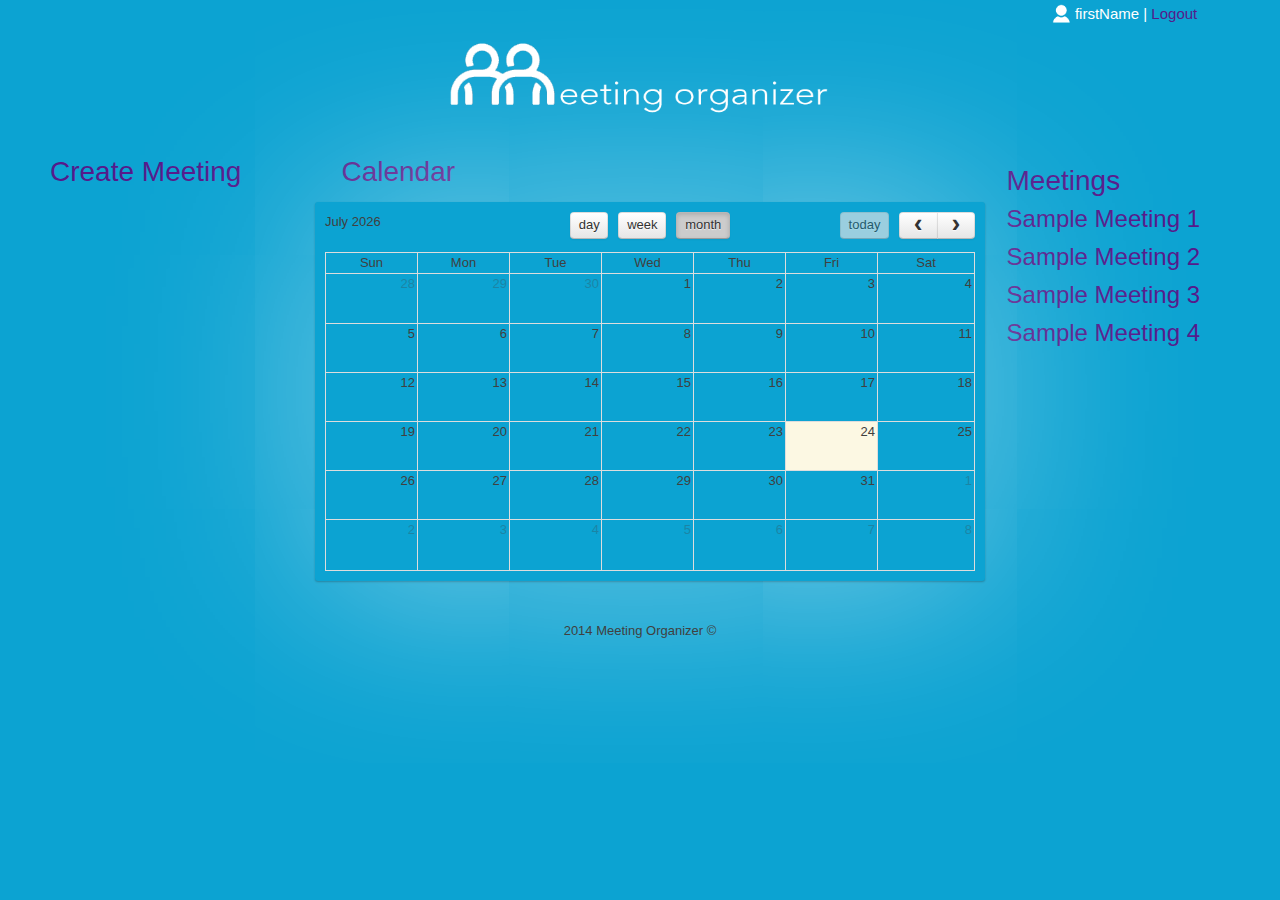
<file: index.html>
<!DOCTYPE html>
<!--[if lt IE 7]> <html class="lt-ie9 lt-ie8 lt-ie7" lang="en"> <![endif]-->
<!--[if IE 7]> <html class="lt-ie9 lt-ie8" lang="en"> <![endif]-->
<!--[if IE 8]> <html class="lt-ie9" lang="en"> <![endif]-->
<!--[if gt IE 8]><!--> <html lang="en"> <!--<![endif]-->
<head>


<!-- This script loads the calendar -->


  <meta charset="utf-8">
  <meta http-equiv="X-UA-Compatible" content="IE=edge,chrome=1">
  <title>Meeting Organizer</title>
  <link rel="stylesheet" href="css/style.css">
  

  <!--CALENDAR HEAD TAG ELEMENTS -->
 <link rel='stylesheet' href='fullcalendar/fullcalendar.css' />
<script src='lib/jquery.min.js'></script>
<script src='lib/moment.min.js'></script>
<script src='fullcalendar/fullcalendar.js'></script>
<script>
$(document).ready(function() {



    // page is now ready, initialize the calendar...
    $('#calendarFields').fullCalendar({
        // put your options and callbacks here



 	
   aspectRatio: 2.04,


	header:
	{
	    left:   'title',
	    center: 'agendaDay agendaWeek month',
	    right:  'today prev,next'
	},


 eventSources: [{
    events: [ 
        {
            title  : 'event1',
            start  : '2010-01-01'
        },
        {
            title  : 'event2',
            start  : '2014-03-20',
            end    : '2014-03-22'
        },
        {
            title  : 'event3',
            start  : '2014-03-01 12:30:00',
            allDay : false // will make the time show
        }
    ],   color: 'black',     // an option!
            textColor: 'yellow',
            editable: true
}]



    })

});




</script>

</head>
<body>
	<section class="top">
		<div id="logo">		
			<img class ="logoLogin" src="images/logo transparent.png" height="120px">
		</div>
		<div id="loggedIn">
			<img src="images/personIcon.png" height="20px;" >
			<p>firstName | <a href="">Logout</a> </p>
		</div>
		
	</section>
	<section class="main">
	<div id="createMeeting">
			<h1><a href="">Create Meeting</a> </h1>
		</div>
		<div id="calendar">
			<h1><a href="">Calendar</a> </h1>
		</div>
		<div id="meetings">
			<h1><a href="">Meetings </a></h1>
			<ul>
				<li><a href="">Sample Meeting 1</a></li>
				<li><a href="">Sample Meeting 2</a></li>
				<li><a href="">Sample Meeting 3</a></li>
				<li><a href="">Sample Meeting 4</a></li>			
			</ul>
		</div>
	</section>
  <section class="container">

 <div id="calendarFields">

  
  </div>
  <div style="text-align:center;">
  <p>
  &nbsp;</br>
  &nbsp;</br>2014 Meeting Organizer ©</p>
  </div>

  </section>
<div id='calendar'></div>
</body>
</html>
</file>
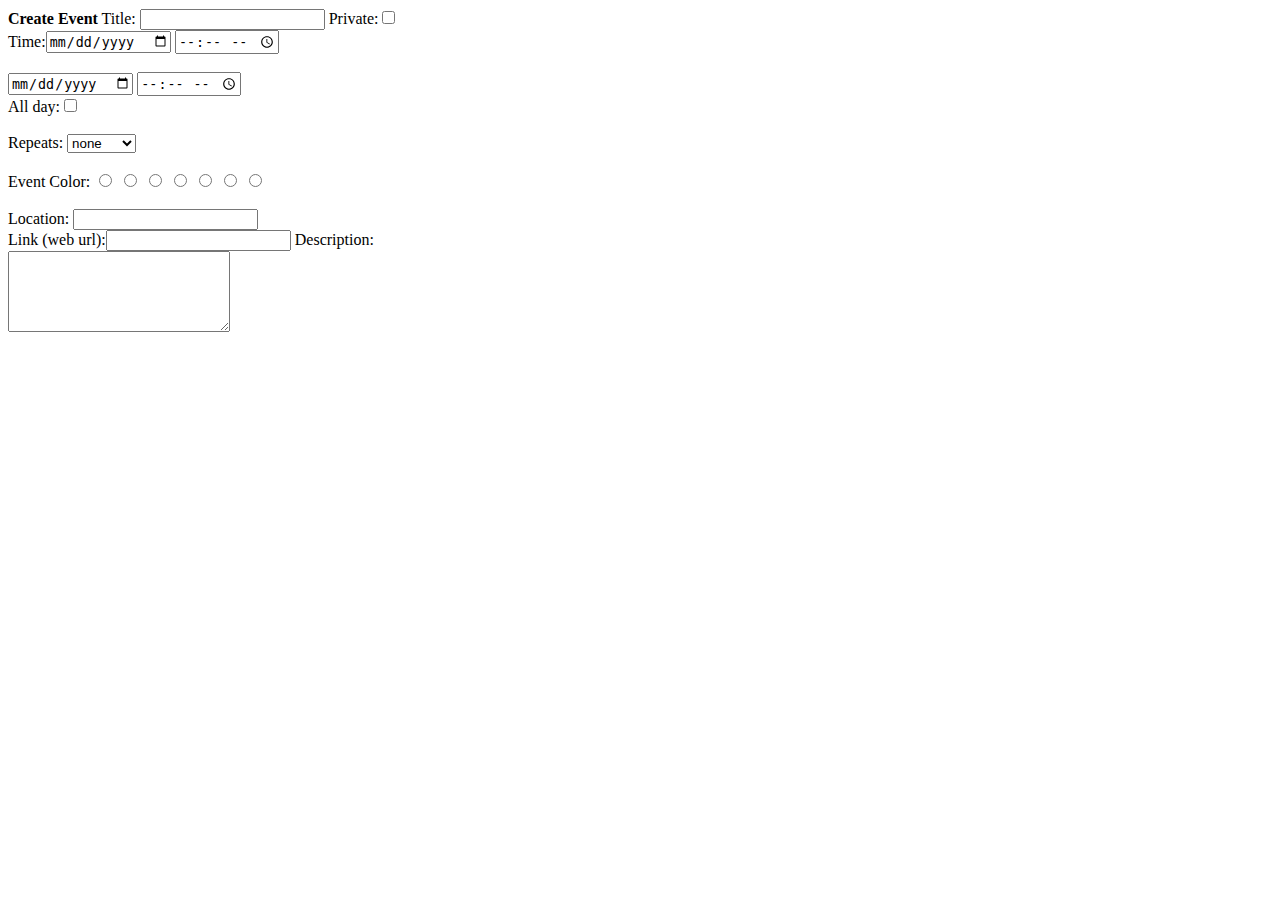
<file: Creating_meeting.html>
<!DOCTYPE html>
<form>
<b>Create Event</b>



Title: <input type="text" id=title name="Title"> Private:<input type="checkbox"> 
<br>
<div>
Time:<input type="date" id=startDate>  <input type="time" id=startTime>
<br>
<br>

<input type="date" id=finishDate >  <input type="time" id=finsihTime>
<br>
All day:<input type="checkbox" id=allDay>
</div>
<div>
<br>
Repeats: <select id=repeats>
          <option value=“none”> none</option>
          <option value=“daily”> daily</option>
          <option value=“weekly”> weekly</option>
          <option value=“monthly”> monthly</option>
          </select>
</div>
<br>
<div>
Event Color: <input type="radio" value=FF0000>
             <input type="radio" value=00FF00>
             <input type="radio" value=0000FF>
             <input type="radio" value=FFFF00>
             <input type="radio" value=00FFFF>
             <input type="radio" value=FF00FF>
             <input type="radio" value=C0C0C0>
</div>

<br>
Location:  <input type="text" name=“Location” id=location>


<br>
Link (web url):<input type="text" id=link>


Description:<br> 
<textarea name=“description” cols="25" rows="5">
</textarea>
<br>
</form>
</file>
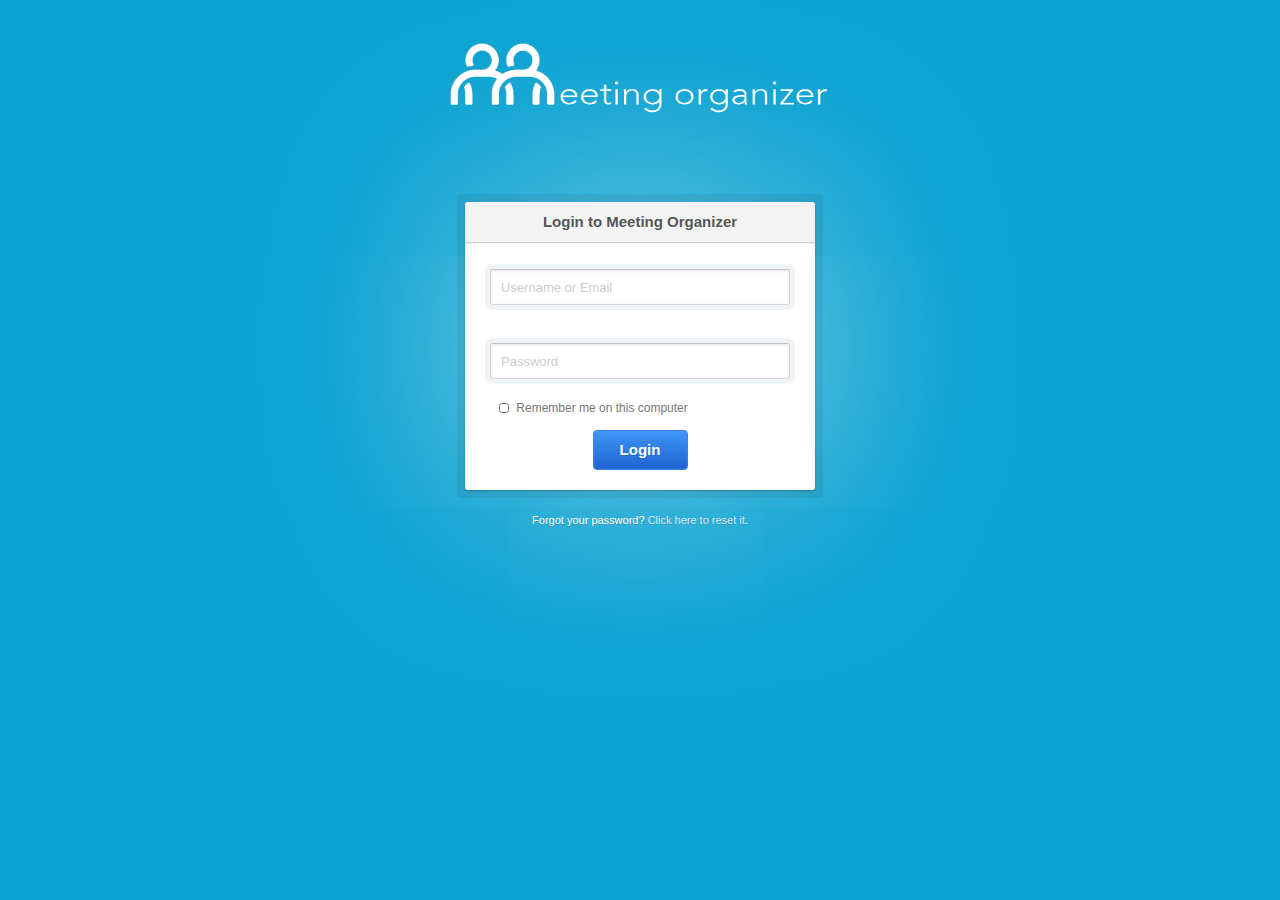
<file: login.html>
<!DOCTYPE html>
<!--[if lt IE 7]> <html class="lt-ie9 lt-ie8 lt-ie7" lang="en"> <![endif]-->
<!--[if IE 7]> <html class="lt-ie9 lt-ie8" lang="en"> <![endif]-->
<!--[if IE 8]> <html class="lt-ie9" lang="en"> <![endif]-->
<!--[if gt IE 8]><!--> <html lang="en"> <!--<![endif]-->
<head>
  <meta charset="utf-8">
  <meta http-equiv="X-UA-Compatible" content="IE=edge,chrome=1">
  <title>Login Form</title>
  <link rel="stylesheet" href="css/style.css">
</head>
<body>
	<section class="top">
		<div id="logo">
			<img class ="logoLogin" src="images/logo transparent.png" height="120px">
		</div>
	</section>
  <section class="container">
    <div class="login">
      <h1>Login to Meeting Organizer
	  </h1>
      <form method="post" action="index.html">
        <p><input type="text" name="login" value="" placeholder="Username or Email"></p>
        <p><input type="password" name="password" value="" placeholder="Password"></p>
        
        <p class="submit"><input type="submit" name="commit" value="Login"></p>
		<p class="remember_me">
          <label>
            <input type="checkbox" name="remember_me" id="remember_me">
            Remember me on this computer
          </label>
        </p>
      </form>
    </div>

    <div class="login-help">
      <p>Forgot your password? <a href="index.html">Click here to reset it</a>.</p>
    </div>
  </section>

</body>
</html>
</file>
<file: css/style.css>
html, body, div, span, applet, object, iframe,
h1, h2, h3, h4, h5, h6, p, blockquote, pre,
a, abbr, acronym, address, big, cite, code,
del, dfn, em, img, ins, kbd, q, s, samp,
small, strike, strong, sub, sup, tt, var,
b, u, i, center,
dl, dt, dd, ol, ul, li,
fieldset, form, label, legend,
table, caption, tbody, tfoot, thead, tr, th, td,
article, aside, canvas, details, embed,
figure, figcaption, footer, header, hgroup,
menu, nav, output, ruby, section, summary,
time, mark, audio, video {
  margin: 0;
  padding: 0;
  border: 0;
  font-size: 100%;
  font: inherit;
  vertical-align: baseline;
}

article, aside, details, figcaption, figure,
footer, header, hgroup, menu, nav, section {
  display: block;
}

body {
  line-height: 1;
}

ol, ul {
  list-style: none;
}

blockquote, q {
  quotes: none;
}

blockquote:before, blockquote:after,
q:before, q:after {
  content: '';
  content: none;
}

table {
  border-collapse: collapse;
  border-spacing: 0;
}

body {
  font: 13px/20px "Century Gothic", CenturyGothic, AppleGothic, sans-serif;

  color: #404040;
  background: #0ca3d2;
 /* background: #0C60D2;*/
  /*background: #0CD26F;*/

  }
  #logo{
  text-align: center;
  }
  .logoLogin{
  padding: 26px 10px 10px 10px;
 


  }
  #loggedIn{
	float: right;
	margin: -162px 60px 0px 0px;
	width: 168px;

}
	
  
  
   #loggedIn p{
    font-family: "Century Gothic", CenturyGothic, AppleGothic, sans-serif;
	color:#fff;
	font-size:15px;
	padding-top:4px;
	padding-left: 3px;
  }
     #loggedIn img{
padding-top:4px;
float:left;
padding-right:4px;
}	 
  
  #createMeeting{
  padding-left:50px;
  float:left;
  
  }
  #calendar{
  float:left;
  padding-left: 100px;
  }

  .main h1{
    font-family: "Century Gothic", CenturyGothic, AppleGothic, sans-serif;
  color:#fff;
  font-size:28px;
  text-decoration:none;
  }
  /*#createMeeting h1, #calendar h1, #meetings h1{
  font-family: "Century Gothic", CenturyGothic, AppleGothic, sans-serif;
  color:#fff;
  font-size:28px;
  text-decoration:none;
  
  }*/

  #createMeetingForm{
    width: 310px;
  background: white;
  border-radius: 3px;
  -webkit-box-shadow: 0 0 200px rgba(255, 255, 255, 0.5), 0 1px 2px rgba(0, 0, 0, 0.3);
  box-shadow: 0 0 200px rgba(255, 255, 255, 0.5), 0 1px 2px rgba(0, 0, 0, 0.3);
  }

  #createMeetingForm div{

  margin-top:15px;
  }

  #meetings {
  float:right;
  margin-right:80px;
  line-height: 38px;
  
  }
  #meetings ul li {
  font-family: "Century Gothic", CenturyGothic, AppleGothic, sans-serif;
  color:#fff;
  font-size:24px;
  text-decoration:none;
}  

#calendarFields{
	width:650px;
	float: left;



padding: 10px 10px 10px;
border-radius: 3px;
-webkit-box-shadow: 0 0 200px rgba(255, 255, 255, 0.5), 0 1px 2px rgba(0, 0, 0, 0.3);
box-shadow: 0 0 200px rgba(255, 255, 255, 0.5), 0 1px 2px rgba(0, 0, 0, 0.3);
}

  
  a:link {text-decoration:none;}
a:visited {text-decoration:none;}
a:hover {text-decoration:underline;}
a:active {text-decoration:underline;}

.container {
  margin: 40px auto;
  width: 650px;
}

.login {
  position: relative;
  margin: 0 auto;
  padding: 20px 20px 20px;
  width: 310px;
  background: white;
  border-radius: 3px;
  -webkit-box-shadow: 0 0 200px rgba(255, 255, 255, 0.5), 0 1px 2px rgba(0, 0, 0, 0.3);
  box-shadow: 0 0 200px rgba(255, 255, 255, 0.5), 0 1px 2px rgba(0, 0, 0, 0.3);
}
.login:before {
  content: '';
  position: absolute;
  top: -8px;
  right: -8px;
  bottom: -8px;
  left: -8px;
  z-index: -1;
  background: rgba(0, 0, 0, 0.08);
  border-radius: 4px;
}
.login h1 {
  margin: -20px -20px 21px;
  line-height: 40px;
  font-size: 15px;
  font-weight: bold;
  color: #555;
  text-align: center;
  text-shadow: 0 1px white;
  background: #f3f3f3;
  border-bottom: 1px solid #cfcfcf;
  border-radius: 3px 3px 0 0;
  background-image: -webkit-linear-gradient(top, whiteffd, #eef2f5);
  background-image: -moz-linear-gradient(top, whiteffd, #eef2f5);
  background-image: -o-linear-gradient(top, whiteffd, #eef2f5);
  background-image: linear-gradient(to bottom, whiteffd, #eef2f5);
  -webkit-box-shadow: 0 1px whitesmoke;
  box-shadow: 0 1px whitesmoke;
  font-family: "Century Gothic", CenturyGothic, AppleGothic, sans-serif;
}
.login p {
  margin: 28px 0 0;
}
.login p:first-child {
  margin-top: 0;
}
.login input[type=text], .login input[type=password] {
  width: 278px;
}
.login p.remember_me {
  float: left;
  line-height: 31px;
  margin-top: -78px;
  margin-left: 10px;
}
.login p.remember_me label {
  font-size: 12px;
  color: #777;
  cursor: pointer;
}
.login p.remember_me input {
  position: relative;
  bottom: 1px;
  margin-right: 4px;
  vertical-align: middle;
}
.login p.submit {
  text-align: center;
margin-top: 46px;
}

.login-help {
  margin: 20px 0;
  font-size: 11px;
  color: white;
  text-align: center;
  text-shadow: 0 1px #2a85a1;
}
.login-help a {
  color: #cce7fa;
  text-decoration: none;
}
.login-help a:hover {
  text-decoration: underline;
}

:-moz-placeholder {
  color: #c9c9c9 !important;
  font-size: 13px;
}

::-webkit-input-placeholder {
  color: #ccc;
  font-size: 13px;
}

/*.marginInput{
	position:absolute;
	left:50px;
 /* margin-left: 50px;
}*/

input {
  font-family: 'Lucida Grande', Tahoma, Verdana, sans-serif;
  font-size: 14px;
}

input[type=text], input[type=password], input[type=date], input[type=number], input[type=time], select, textarea {
  margin: 5px;
  padding: 0 10px;
  width: 200px;
  height: 34px;
  color: #404040;
  background: white;
  border: 1px solid;
  border-color: #c4c4c4 #d1d1d1 #d4d4d4;
  border-radius: 2px;
  outline: 5px solid #eff4f7;
  -moz-outline-radius: 3px;
  -webkit-box-shadow: inset 0 1px 3px rgba(0, 0, 0, 0.12);
  box-shadow: inset 0 1px 3px rgba(0, 0, 0, 0.12);
}
input[type=text]:focus, input[type=password]:focus {
  border-color: #7dc9e2;
  outline-color: #dceefc;
  outline-offset: 0;
}

/*input[type=submit] {
  padding: 0 18px;
  height: 29px;
  font-size: 12px;
  font-weight: bold;
  color: #527881;
  text-shadow: 0 1px #e3f1f1;
  background: #cde5ef;
  border: 1px solid;
  border-color: #b4ccce #b3c0c8 #9eb9c2;
  border-radius: 16px;
  outline: 0;
  -webkit-box-sizing: content-box;
  -moz-box-sizing: content-box;
  box-sizing: content-box;
  background-image: -webkit-linear-gradient(top, #edf5f8, #cde5ef);
  background-image: -moz-linear-gradient(top, #edf5f8, #cde5ef);
  background-image: -o-linear-gradient(top, #edf5f8, #cde5ef);
  background-image: linear-gradient(to bottom, #edf5f8, #cde5ef);
  -webkit-box-shadow: inset 0 1px white, 0 1px 2px rgba(0, 0, 0, 0.15);
  box-shadow: inset 0 1px white, 0 1px 2px rgba(0, 0, 0, 0.15);
}
input[type=submit]:active {
  background: #cde5ef;
  border-color: #9eb9c2 #b3c0c8 #b4ccce;
  -webkit-box-shadow: inset 0 0 3px rgba(0, 0, 0, 0.2);
  box-shadow: inset 0 0 3px rgba(0, 0, 0, 0.2);
}*/

.lt-ie9 input[type=text], .lt-ie9 input[type=password] {
  line-height: 34px;
}
input[type=submit] {
	-moz-box-shadow:inset 0px 0px 1px 0px #97c4fe;
	-webkit-box-shadow:inset 0px 0px 1px 0px #97c4fe;
	box-shadow:inset 0px 0px 1px 0px #97c4fe;
	background:-webkit-gradient( linear, left top, left bottom, color-stop(0.05, #3d94f6), color-stop(1, #1e62d0) );
	background:-moz-linear-gradient( center top, #3d94f6 5%, #1e62d0 100% );
	filter:progid:DXImageTransform.Microsoft.gradient(startColorstr='#3d94f6', endColorstr='#1e62d0');
	background-color:#3d94f6;
	-webkit-border-top-left-radius:4px;
	-moz-border-radius-topleft:4px;
	border-top-left-radius:4px;
	-webkit-border-top-right-radius:4px;
	-moz-border-radius-topright:4px;
	border-top-right-radius:4px;
	-webkit-border-bottom-right-radius:4px;
	-moz-border-radius-bottomright:4px;
	border-bottom-right-radius:4px;
	-webkit-border-bottom-left-radius:4px;
	-moz-border-radius-bottomleft:4px;
	border-bottom-left-radius:4px;
	text-indent:0;
	border:1px solid #337fed;
	display:inline-block;
	color:#ffffff;
	font-family: "Century Gothic", CenturyGothic, AppleGothic, sans-serif;
	font-size:15px;
	font-weight:bold;
	font-style:normal;
	height:40px;
	line-height:34px;
	width:95px;
	text-decoration:none;
	text-align:center;
	text-shadow:1px 1px 0px #1570cd;
}
input[type=submit]:hover {
	background:-webkit-gradient( linear, left top, left bottom, color-stop(0.05, #1e62d0), color-stop(1, #3d94f6) );
	background:-moz-linear-gradient( center top, #1e62d0 5%, #3d94f6 100% );
	filter:progid:DXImageTransform.Microsoft.gradient(startColorstr='#1e62d0', endColorstr='#3d94f6');
	background-color:#1e62d0;
}input[type=submit]:active {
	position:relative;
	top:1px;
}
#createMeetingForm{

	width:600px;
	float: left;
padding: 10px 10px 10px;
border-radius: 3px;
-webkit-box-shadow: 0 0 200px rgba(255, 255, 255, 0.5), 0 1px 2px rgba(0, 0, 0, 0.3);
box-shadow: 0 0 200px rgba(255, 255, 255, 0.5), 0 1px 2px rgba(0, 0, 0, 0.3);
}
#invitePeopleForm{
text-align:center;
	width:600px;
	float: left;
padding: 10px 10px 10px;
border-radius: 3px;
-webkit-box-shadow: 0 0 200px rgba(255, 255, 255, 0.5), 0 1px 2px rgba(0, 0, 0, 0.3);
box-shadow: 0 0 200px rgba(255, 255, 255, 0.5), 0 1px 2px rgba(0, 0, 0, 0.3);
}

input[type='checkbox'] {

     width: 10px;
    height: 10px;
    
   
}
</file>
<file: fullcalendar/fullcalendar.css>
/*!
 * FullCalendar v1.6.4 Stylesheet
 * Docs & License: http://arshaw.com/fullcalendar/
 * (c) 2013 Adam Shaw
 */


.fc {
	direction: ltr;
	text-align: left;
	}
	
.fc table {
	border-collapse: collapse;
	border-spacing: 0;
	}
	
html .fc,
.fc table {
	font-size: 1em;
	}
	
.fc td,
.fc th {
	padding: 0;
	vertical-align: top;
	}



/* Header
------------------------------------------------------------------------*/

.fc-header td {
	white-space: nowrap;
	}

.fc-header-left {
	width: 25%;
	text-align: left;
	}
	
.fc-header-center {
	text-align: center;
	}
	
.fc-header-right {
	width: 25%;
	text-align: right;
	}
	
.fc-header-title {
	display: inline-block;
	vertical-align: top;
	}
	
.fc-header-title h2 {
	margin-top: 0;
	white-space: nowrap;
	}
	
.fc .fc-header-space {
	padding-left: 10px;
	}
	
.fc-header .fc-button {
	margin-bottom: 1em;
	vertical-align: top;
	}
	
/* buttons edges butting together */

.fc-header .fc-button {
	margin-right: -1px;
	}
	
.fc-header .fc-corner-right,  /* non-theme */
.fc-header .ui-corner-right { /* theme */
	margin-right: 0; /* back to normal */
	}
	
/* button layering (for border precedence) */
	
.fc-header .fc-state-hover,
.fc-header .ui-state-hover {
	z-index: 2;
	}
	
.fc-header .fc-state-down {
	z-index: 3;
	}

.fc-header .fc-state-active,
.fc-header .ui-state-active {
	z-index: 4;
	}
	
	
	
/* Content
------------------------------------------------------------------------*/
	
.fc-content {
	clear: both;
	zoom: 1; /* for IE7, gives accurate coordinates for [un]freezeContentHeight */
	}
	
.fc-view {
	width: 100%;
	overflow: hidden;
	}
	
	

/* Cell Styles
------------------------------------------------------------------------*/

.fc-widget-header,    /* <th>, usually */
.fc-widget-content {  /* <td>, usually */
	border: 1px solid #ddd;
	}
	
.fc-state-highlight { /* <td> today cell */ /* TODO: add .fc-today to <th> */
	background: #fcf8e3;
	}
	
.fc-cell-overlay { /* semi-transparent rectangle while dragging */
	background: #bce8f1;
	opacity: .3;
	filter: alpha(opacity=30); /* for IE */
	}
	


/* Buttons
------------------------------------------------------------------------*/

.fc-button {
	position: relative;
	display: inline-block;
	padding: 0 .6em;
	overflow: hidden;
	height: 1.9em;
	line-height: 1.9em;
	white-space: nowrap;
	cursor: pointer;
	}
	
.fc-state-default { /* non-theme */
	border: 1px solid;
	}

.fc-state-default.fc-corner-left { /* non-theme */
	border-top-left-radius: 4px;
	border-bottom-left-radius: 4px;
	}

.fc-state-default.fc-corner-right { /* non-theme */
	border-top-right-radius: 4px;
	border-bottom-right-radius: 4px;
	}

/*
	Our default prev/next buttons use HTML entities like &lsaquo; &rsaquo; &laquo; &raquo;
	and we'll try to make them look good cross-browser.
*/

.fc-text-arrow {
	margin: 0 .1em;
	font-size: 2em;
	font-family: "Courier New", Courier, monospace;
	vertical-align: baseline; /* for IE7 */
	}

.fc-button-prev .fc-text-arrow,
.fc-button-next .fc-text-arrow { /* for &lsaquo; &rsaquo; */
	font-weight: bold;
	}
	
/* icon (for jquery ui) */
	
.fc-button .fc-icon-wrap {
	position: relative;
	float: left;
	top: 50%;
	}
	
.fc-button .ui-icon {
	position: relative;
	float: left;
	margin-top: -50%;
	*margin-top: 0;
	*top: -50%;
	}
	
/*
  button states
  borrowed from twitter bootstrap (http://twitter.github.com/bootstrap/)
*/

.fc-state-default {
	background-color: #f5f5f5;
	background-image: -moz-linear-gradient(top, #ffffff, #e6e6e6);
	background-image: -webkit-gradient(linear, 0 0, 0 100%, from(#ffffff), to(#e6e6e6));
	background-image: -webkit-linear-gradient(top, #ffffff, #e6e6e6);
	background-image: -o-linear-gradient(top, #ffffff, #e6e6e6);
	background-image: linear-gradient(to bottom, #ffffff, #e6e6e6);
	background-repeat: repeat-x;
	border-color: #e6e6e6 #e6e6e6 #bfbfbf;
	border-color: rgba(0, 0, 0, 0.1) rgba(0, 0, 0, 0.1) rgba(0, 0, 0, 0.25);
	color: #333;
	text-shadow: 0 1px 1px rgba(255, 255, 255, 0.75);
	box-shadow: inset 0 1px 0 rgba(255, 255, 255, 0.2), 0 1px 2px rgba(0, 0, 0, 0.05);
	}

.fc-state-hover,
.fc-state-down,
.fc-state-active,
.fc-state-disabled {
	color: #333333;
	background-color: #e6e6e6;
	}

.fc-state-hover {
	color: #333333;
	text-decoration: none;
	background-position: 0 -15px;
	-webkit-transition: background-position 0.1s linear;
	   -moz-transition: background-position 0.1s linear;
	     -o-transition: background-position 0.1s linear;
	        transition: background-position 0.1s linear;
	}

.fc-state-down,
.fc-state-active {
	background-color: #cccccc;
	background-image: none;
	outline: 0;
	box-shadow: inset 0 2px 4px rgba(0, 0, 0, 0.15), 0 1px 2px rgba(0, 0, 0, 0.05);
	}

.fc-state-disabled {
	cursor: default;
	background-image: none;
	opacity: 0.65;
	filter: alpha(opacity=65);
	box-shadow: none;
	}

	

/* Global Event Styles
------------------------------------------------------------------------*/

.fc-event-container > * {
	z-index: 8;
	}

.fc-event-container > .ui-draggable-dragging,
.fc-event-container > .ui-resizable-resizing {
	z-index: 9;
	}
	 
.fc-event {
	border: 1px solid #3a87ad; /* default BORDER color */
	background-color: #3a87ad; /* default BACKGROUND color */
	color: #fff;               /* default TEXT color */
	font-size: .85em;
	cursor: default;
	}

a.fc-event {
	text-decoration: none;
	}
	
a.fc-event,
.fc-event-draggable {
	cursor: pointer;
	}
	
.fc-rtl .fc-event {
	text-align: right;
	}

.fc-event-inner {
	width: 100%;
	height: 100%;
	overflow: hidden;
	}
	
.fc-event-time,
.fc-event-title {
	padding: 0 1px;
	}
	
.fc .ui-resizable-handle {
	display: block;
	position: absolute;
	z-index: 99999;
	overflow: hidden; /* hacky spaces (IE6/7) */
	font-size: 300%;  /* */
	line-height: 50%; /* */
	}
	
	
	
/* Horizontal Events
------------------------------------------------------------------------*/

.fc-event-hori {
	border-width: 1px 0;
	margin-bottom: 1px;
	}

.fc-ltr .fc-event-hori.fc-event-start,
.fc-rtl .fc-event-hori.fc-event-end {
	border-left-width: 1px;
	border-top-left-radius: 3px;
	border-bottom-left-radius: 3px;
	}

.fc-ltr .fc-event-hori.fc-event-end,
.fc-rtl .fc-event-hori.fc-event-start {
	border-right-width: 1px;
	border-top-right-radius: 3px;
	border-bottom-right-radius: 3px;
	}
	
/* resizable */
	
.fc-event-hori .ui-resizable-e {
	top: 0           !important; /* importants override pre jquery ui 1.7 styles */
	right: -3px      !important;
	width: 7px       !important;
	height: 100%     !important;
	cursor: e-resize;
	}
	
.fc-event-hori .ui-resizable-w {
	top: 0           !important;
	left: -3px       !important;
	width: 7px       !important;
	height: 100%     !important;
	cursor: w-resize;
	}
	
.fc-event-hori .ui-resizable-handle {
	_padding-bottom: 14px; /* IE6 had 0 height */
	}
	
	
	
/* Reusable Separate-border Table
------------------------------------------------------------*/

table.fc-border-separate {
	border-collapse: separate;
	}
	
.fc-border-separate th,
.fc-border-separate td {
	border-width: 1px 0 0 1px;
	}
	
.fc-border-separate th.fc-last,
.fc-border-separate td.fc-last {
	border-right-width: 1px;
	}
	
.fc-border-separate tr.fc-last th,
.fc-border-separate tr.fc-last td {
	border-bottom-width: 1px;
	}
	
.fc-border-separate tbody tr.fc-first td,
.fc-border-separate tbody tr.fc-first th {
	border-top-width: 0;
	}
	
	

/* Month View, Basic Week View, Basic Day View
------------------------------------------------------------------------*/

.fc-grid th {
	text-align: center;
	}

.fc .fc-week-number {
	width: 22px;
	text-align: center;
	}

.fc .fc-week-number div {
	padding: 0 2px;
	}
	
.fc-grid .fc-day-number {
	float: right;
	padding: 0 2px;
	}
	
.fc-grid .fc-other-month .fc-day-number {
	opacity: 0.3;
	filter: alpha(opacity=30); /* for IE */
	/* opacity with small font can sometimes look too faded
	   might want to set the 'color' property instead
	   making day-numbers bold also fixes the problem */
	}
	
.fc-grid .fc-day-content {
	clear: both;
	padding: 2px 2px 1px; /* distance between events and day edges */
	}
	
/* event styles */
	
.fc-grid .fc-event-time {
	font-weight: bold;
	}
	
/* right-to-left */
	
.fc-rtl .fc-grid .fc-day-number {
	float: left;
	}
	
.fc-rtl .fc-grid .fc-event-time {
	float: right;
	}
	
	

/* Agenda Week View, Agenda Day View
------------------------------------------------------------------------*/

.fc-agenda table {
	border-collapse: separate;
	}
	
.fc-agenda-days th {
	text-align: center;
	}
	
.fc-agenda .fc-agenda-axis {
	width: 50px;
	padding: 0 4px;
	vertical-align: middle;
	text-align: right;
	white-space: nowrap;
	font-weight: normal;
	}

.fc-agenda .fc-week-number {
	font-weight: bold;
	}
	
.fc-agenda .fc-day-content {
	padding: 2px 2px 1px;
	}
	
/* make axis border take precedence */
	
.fc-agenda-days .fc-agenda-axis {
	border-right-width: 1px;
	}
	
.fc-agenda-days .fc-col0 {
	border-left-width: 0;
	}
	
/* all-day area */
	
.fc-agenda-allday th {
	border-width: 0 1px;
	}
	
.fc-agenda-allday .fc-day-content {
	min-height: 34px; /* TODO: doesnt work well in quirksmode */
	_height: 34px;
	}
	
/* divider (between all-day and slots) */
	
.fc-agenda-divider-inner {
	height: 2px;
	overflow: hidden;
	}
	
.fc-widget-header .fc-agenda-divider-inner {
	background: #eee;
	}
	
/* slot rows */
	
.fc-agenda-slots th {
	border-width: 1px 1px 0;
	}
	
.fc-agenda-slots td {
	border-width: 1px 0 0;
	background: none;
	}
	
.fc-agenda-slots td div {
	height: 20px;
	}
	
.fc-agenda-slots tr.fc-slot0 th,
.fc-agenda-slots tr.fc-slot0 td {
	border-top-width: 0;
	}

.fc-agenda-slots tr.fc-minor th,
.fc-agenda-slots tr.fc-minor td {
	border-top-style: dotted;
	}
	
.fc-agenda-slots tr.fc-minor th.ui-widget-header {
	*border-top-style: solid; /* doesn't work with background in IE6/7 */
	}
	


/* Vertical Events
------------------------------------------------------------------------*/

.fc-event-vert {
	border-width: 0 1px;
	}

.fc-event-vert.fc-event-start {
	border-top-width: 1px;
	border-top-left-radius: 3px;
	border-top-right-radius: 3px;
	}

.fc-event-vert.fc-event-end {
	border-bottom-width: 1px;
	border-bottom-left-radius: 3px;
	border-bottom-right-radius: 3px;
	}
	
.fc-event-vert .fc-event-time {
	white-space: nowrap;
	font-size: 10px;
	}

.fc-event-vert .fc-event-inner {
	position: relative;
	z-index: 2;
	}
	
.fc-event-vert .fc-event-bg { /* makes the event lighter w/ a semi-transparent overlay  */
	position: absolute;
	z-index: 1;
	top: 0;
	left: 0;
	width: 100%;
	height: 100%;
	background: #fff;
	opacity: .25;
	filter: alpha(opacity=25);
	}
	
.fc .ui-draggable-dragging .fc-event-bg, /* TODO: something nicer like .fc-opacity */
.fc-select-helper .fc-event-bg {
	display: none\9; /* for IE6/7/8. nested opacity filters while dragging don't work */
	}
	
/* resizable */
	
.fc-event-vert .ui-resizable-s {
	bottom: 0        !important; /* importants override pre jquery ui 1.7 styles */
	width: 100%      !important;
	height: 8px      !important;
	overflow: hidden !important;
	line-height: 8px !important;
	font-size: 11px  !important;
	font-family: monospace;
	text-align: center;
	cursor: s-resize;
	}
	
.fc-agenda .ui-resizable-resizing { /* TODO: better selector */
	_overflow: hidden;
	}
</file>
